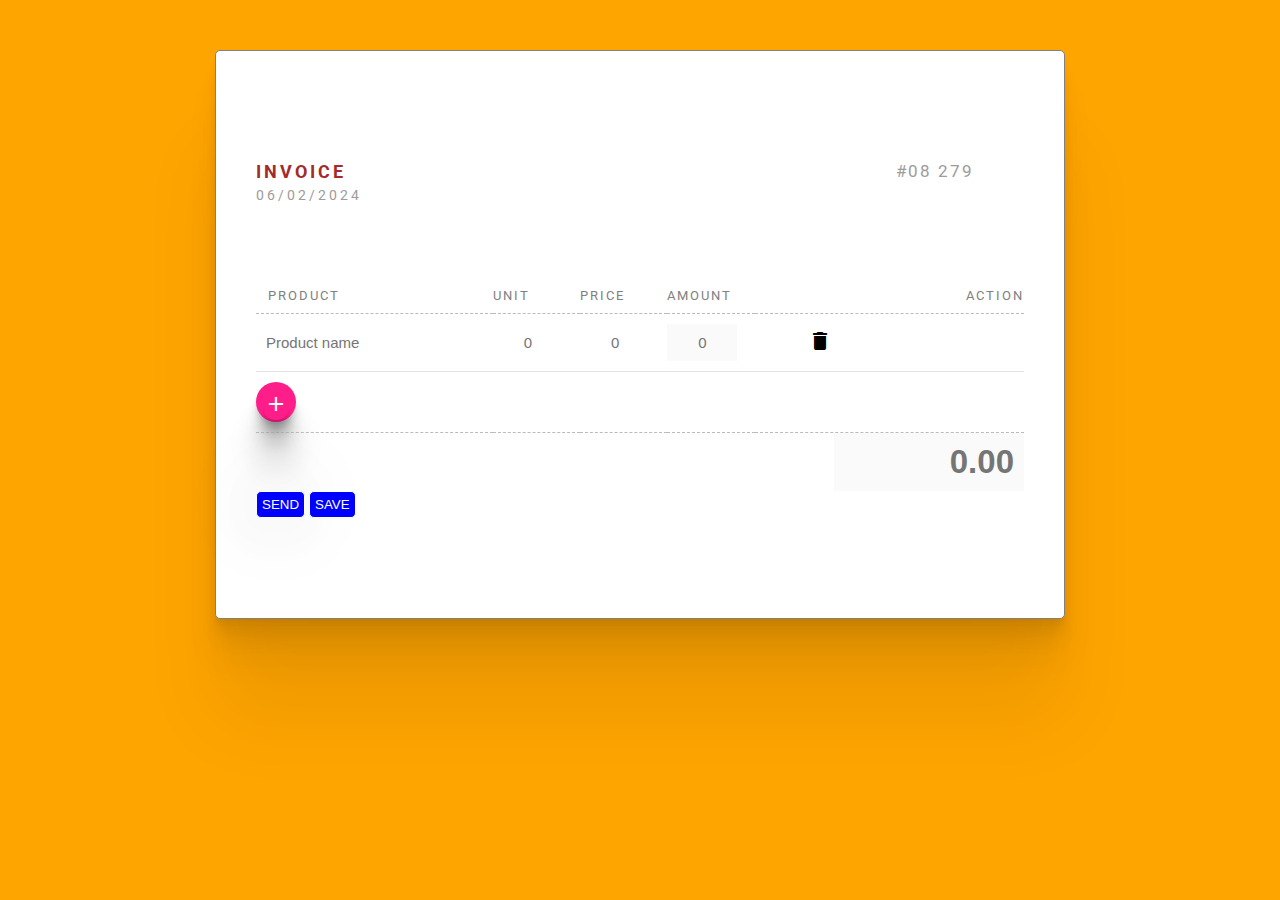
<file: index.html>
<!DOCTYPE html>
<html lang="en">
  <head>
    <title>Dynamic Invoice Generator</title>
    <meta charset="UTF-8" />
    <meta name="viewport" content="width=device-width" />
    <link href="https://fonts.googleapis.com/icon?family=Material+Icons" rel="stylesheet">
    <link href="https://fonts.googleapis.com/css?family=Roboto:100,100i,300,300i,400&display=swap" rel="stylesheet">
    <link rel="stylesheet" href="invoice.css" />
  </head>
  <body>
    <div class="invoice-container">
      <div class="invoice-header">
          <div class="title-date">
              <h2 class="title">INVOICE</h2>
              <p class="date">06/02/2024</p>
          </div>
          <div class="space"></div>
          <p class="invoice-number">#08 279</p>
      </div>
      <div class="invoice-body">
          <table>
              <thead>
                  <th style="padding-left:12px;">PRODUCT</th>
                  <th>UNIT</th>
                  <th>PRICE</th>
                  <th>AMOUNT</th>
                  <th style="text-align: right;">ACTION</th>
              </thead>

              <tbody id="table-body">
              <tr class="single-row">
                  <td><input type="text" placeholder="Product name" class="product left"></td>
                  <td><input type="number" placeholder="0" name="unit" class="unit" id="unit" onkeyup="getInput()"></td>
                  <td><input type="number" placeholder="0" name="price" class="price" id="price" onkeyup="getInput()"></td>
                  <td><input type="number" placeholder="0" name="amount" class="amount" id="amount" disabled></td>
                  <td style="text-align: right;"><span class="material-icons">delete_outline</span></td>
              </tr>

              <tr style="padding-left: 20px">
                  <td class="dashed "><div class="float">
                      <a href="#" class="float" id="add-row">
                          <span class="material-icons plus">add</span>
                      </a>
                  </div>
              </td>
                  <td class="dashed"></td>
                  <td class="dashed"></td>
                  <td class="dashed"></td>
                  <td class="dashed"></td>
              </tr>
          </tbody>
          </table>
          <div id="sum"><input type="text" placeholder="0.00" name="total" class="total" id="total" disabled></div>

          <div>
            <button>SEND</button>
            <button>SAVE</button>
          </div>
                
      </div>
  </div>
    <script src="invoice.js"></script>
    
  </body>
</html>
</file>
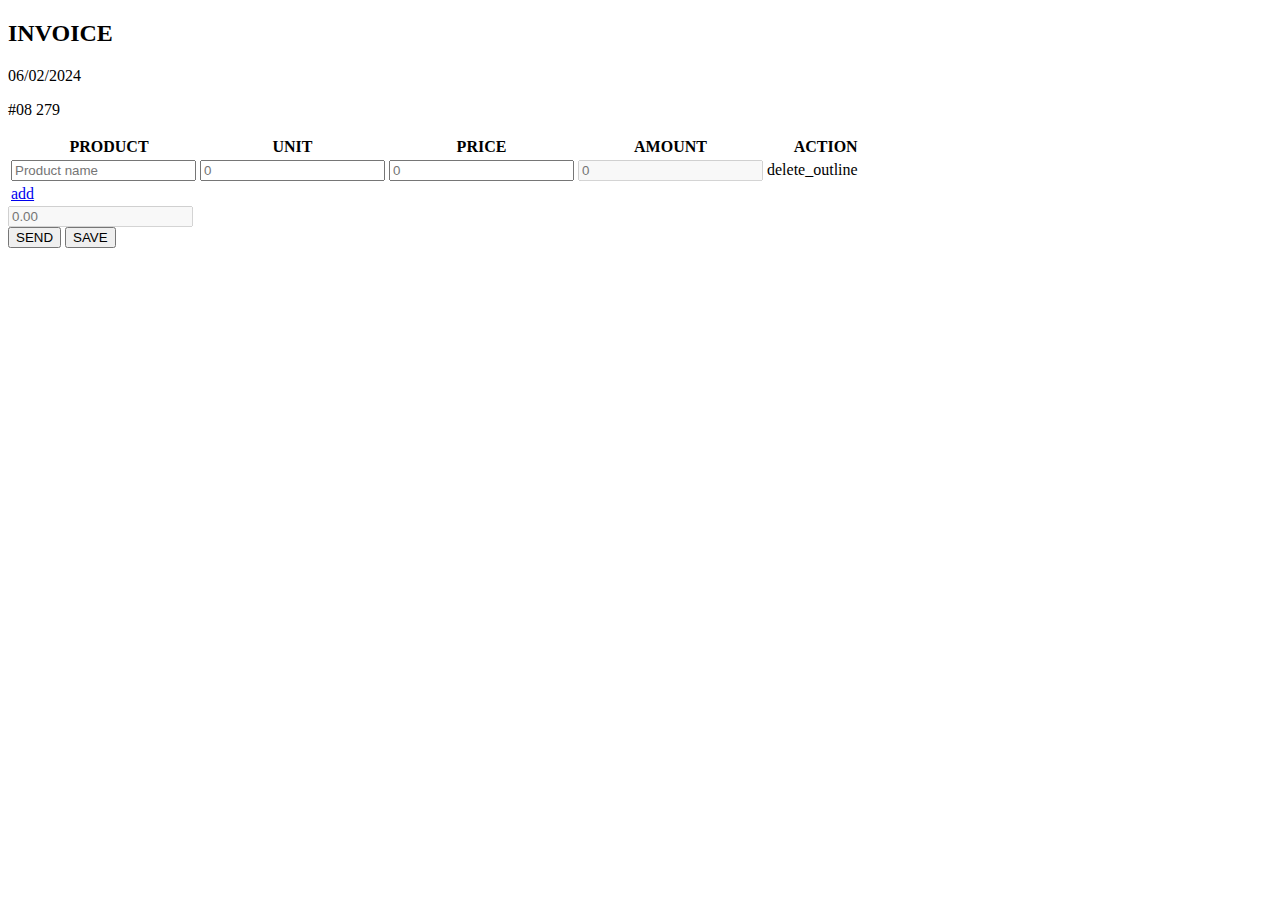
<file: ht.html>
<!DOCTYPE html>
<html lang="en">
<head>
<meta charset="UTF-8">
<meta name="viewport" content="width=device-width, initial-scale=1.0">
<title>Generate Invoice</title>
<style>
/* CSS styles can be added here */
</style>
</head>
<body>
<div class="invoice-container">
  <div class="invoice-header">
    <div class="title-date">
      <h2 class="title">INVOICE</h2>
      <p class="date">06/02/2024</p>
    </div>
    <div class="space"></div>
    <p class="invoice-number">#08 279</p>
  </div>
  <div class="invoice-body">
    <table>
      <thead>
        <th style="padding-left:12px;">PRODUCT</th>
        <th>UNIT</th>
        <th>PRICE</th>
        <th>AMOUNT</th>
        <th style="text-align: right;">ACTION</th>
      </thead>
      <tbody id="table-body">
        <tr class="single-row">
          <td><input type="text" placeholder="Product name" class="product left"></td>
          <td><input type="number" placeholder="0" name="unit" class="unit" onkeyup="getInput()"></td>
          <td><input type="number" placeholder="0" name="price" class="price" onkeyup="getInput()"></td>
          <td><input type="number" placeholder="0" name="amount" class="amount" disabled></td>
          <td style="text-align: right;"><span class="material-icons" action="delete">delete_outline</span></td>
        </tr>
        <tr style="padding-left: 20px">
          <td class="dashed"><div class="float"><a href="#" class="float" id="add-row"><span class="material-icons plus">add</span></a></div></td>
          <td class="dashed"></td>
          <td class="dashed"></td>
          <td class="dashed"></td>
          <td class="dashed"></td>
        </tr>
      </tbody>
    </table>
    <div id="sum"><input type="text" placeholder="0.00" name="total" class="total" disabled></div>
    <div>
      <button>SEND</button>
      <button>SAVE</button>
    </div>
  </div>
</div>

<script>
const tBody = document.getElementById("table-body");

const addNewRow =()=> {
    const row = document.createElement("tr");
    row.className = "single-row";
    row.innerHTML = `<td><input type="text" placeholder="Product name" class="product"></td>
                    <td><input type="number" placeholder="0" name="unit" class="unit" onkeyup="getInput()"></td>
                    <td><input type="number" placeholder="0" name="price" class="price" onkeyup="getInput()"></td>
                    <td><input type="number" placeholder="0" name="amount" class="amount" disabled></td>
                    <td style="text-align: right;"><span class="material-icons" action="delete">delete_outline</span></td>`;

    tBody.insertBefore(row, tBody.lastElementChild.previousSibling);
};

document.getElementById("add-row").addEventListener("click", (e)=> {
    e.preventDefault();
    addNewRow();
});

const getInput =()=> {
    var rows = document.querySelectorAll("tr.single-row");
    rows.forEach((currentRow) => {
        var unit = currentRow.querySelector(".unit").value;
        var price = currentRow.querySelector(".price").value;

        amount = unit * price;
        currentRow.querySelector(".amount").value = amount;
        overallSum();
    });
};

const overallSum =()=> {
    var arr = document.getElementsByName("amount");
    var total = 0;
    for(var i = 0; i < arr.length; i++) {
        if(arr[i].value) {
            total += +arr[i].value;
        }
        document.querySelector(".total").value = total.toFixed(2);
    }
};

tBody.addEventListener("click", (e)=>{
    let el = e.target;
    const deleteROW = e.target.getAttribute("action");
    if(deleteROW == "delete") {
        delRow(el);
        overallSum();
    }
});

const delRow =(el)=> {
    el.parentNode.parentNode.parentNode.removeChild(el.parentNode.parentNode);
};
</script>
</body>
</html>
</file>
<file: invoice.css>
* {
  margin: 0;
  padding: 0;
}

body {
  font-family: roboto;
}

.material-icons {
  cursor: pointer;
}

.invoice-container {
  margin: auto;
  padding: 0px 20px;
}

.invoice-header {
  display: flex;
  padding: 70px 0%;
  width: 100%;
}

.title {
  font-size: 18px;
  letter-spacing: 3px;
  color: brown;
}

.date {
  padding: 5px 0px;
  font-size: 14px;
  letter-spacing: 3px;
  color: rgb(156, 156, 156);
}

.invoice-number {
  font-size: 17px;
  letter-spacing: 2px;
  color: rgb(156, 156, 156);
}

.space {
  width: 50%;
}

table {
  table-layout: auto;
  width: 100%;
}
table,
th,
td {
  border-collapse: collapse;
}

th {
  padding: 10px 0px;
  border-bottom: 1px solid rgb(187, 187, 187);
  border-bottom-style: dashed;
  font-weight: 400;
  font-size: 13px;
  letter-spacing: 2px;
  color: gray;
  text-align: left;
}

td {
  padding: 10px 0px;
  border-bottom: 0.5px solid rgb(226, 226, 226);
  text-align: left;
}

.dashed {
  border-bottom: 1px solid rgb(187, 187, 187);
  border-bottom-style: dashed;
}

.total {
  font-weight: 800;
  font-size: 20px !important;
  color: black;
}

input[type="number"] {
  text-align: center;
  max-width: 50px;
  font-size: 15px;
  padding: 10px;
  border: none;
  outline: none;
}

input[type="text"] {
  max-width: 170px;
  text-align: left;
  font-size: 15px;
  padding: 10px;
  border: none;
  outline: none;
}

input[type="text"]:focus {
  border-radius: 5px;
  background: #ffffff;
  box-shadow: 11px 11px 22px #d9d9d9, -11px -11px 22px #ffffff;
}

input[type="number"]:focus {
  border-radius: 5px;
  background: #ffffff;
  box-shadow: 11px 11px 22px #d9d9d9, -11px -11px 22px #ffffff;
}

input::-webkit-outer-spin-button,
input::-webkit-inner-spin-button {
  -webkit-appearance: none;
  margin: 0;
}
/* Firefox */
/* input[type=number] {
  -moz-appearance: textfield;
  } */

.float {
  width: 40px;
  height: 40px;
  background-color: #ff1d89;
  color: #fff;
  border-radius: 100%;
  text-align: center;
  box-shadow: 0 2.8px 2.2px rgba(0, 0, 0, 0.048),
    0 6.7px 5.3px rgba(0, 0, 0, 0.069), 0 12.5px 10px rgba(0, 0, 0, 0.085),
    0 22.3px 17.9px rgba(0, 0, 0, 0.101), 0 41.8px 33.4px rgba(0, 0, 0, 0.122),
    0 100px 80px rgba(0, 0, 0, 0.17);
}

.float:hover {
  background-color: #ff057e;
}

.plus {
  margin-top: 10px;
}

#sum {
  text-align: right;
  width: 100%;
}

#sum input[type="text"] {
  width: 100%;
  font-size: 33px !important;
  color: black;
  text-align: right !important;
}

button {
  padding: 5px;
  color: white;
  background-color: blue;
  border: 1px solid white;
  border-radius: 5px;
  cursor: pointer;
}

/* Medium devices (landscape tablets, 768px and up) */
@media only screen and (min-width: 768px) {
  body {
    background: orange;
  }
  .invoice-container {
    border: solid 1px gray;
    width: 60%;
    margin: 50px auto;
    padding: 40px;
    padding-bottom: 100px;
    border-radius: 5px;
    background: white;
    box-shadow: 0 2.8px 2.2px rgba(0, 0, 0, 0.02),
      0 6.7px 5.3px rgba(0, 0, 0, 0.028), 0 12.5px 10px rgba(0, 0, 0, 0.035),
      0 22.3px 17.9px rgba(0, 0, 0, 0.042), 0 41.8px 33.4px rgba(0, 0, 0, 0.05),
      0 100px 80px rgba(0, 0, 0, 0.07);
  }

  .title-date {
    width: 20%;
  }
  .invoice-number {
    width: 20%;
  }
  .space {
    width: 80%;
  }
}
</file>
